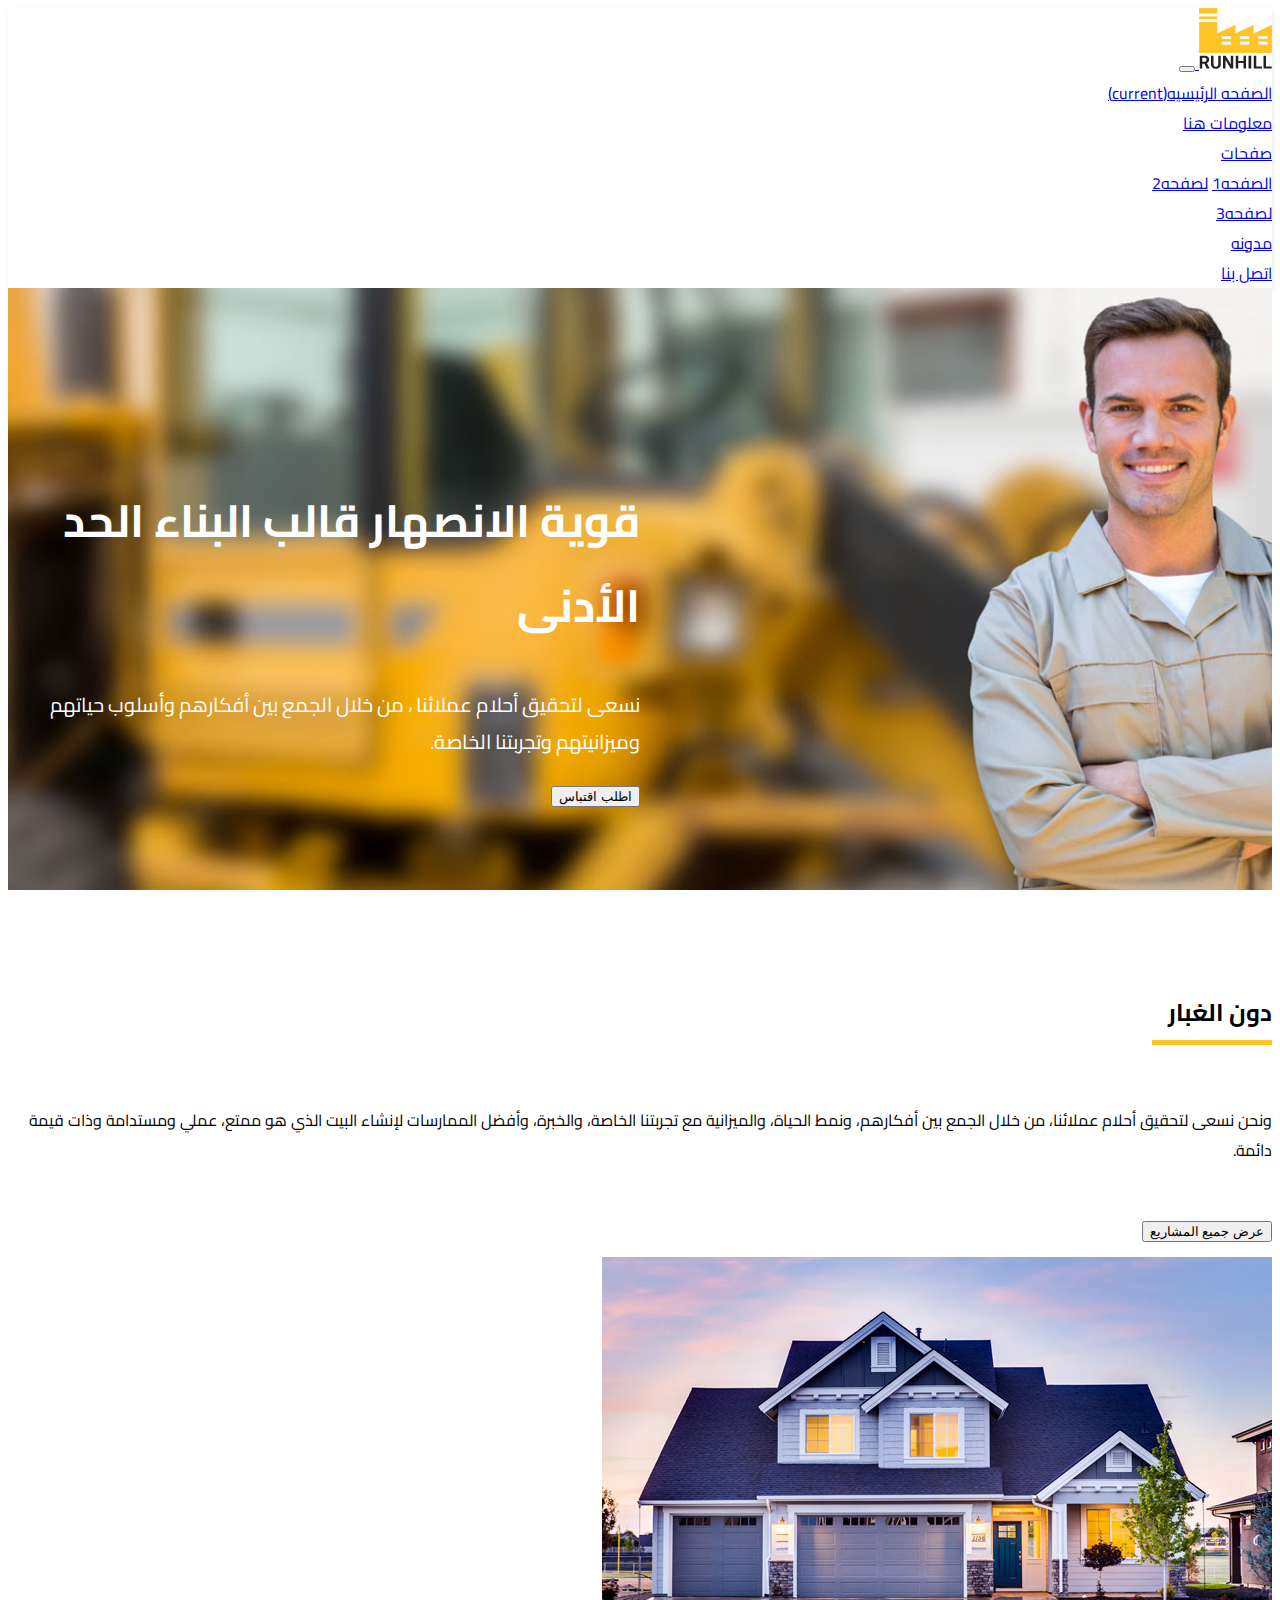
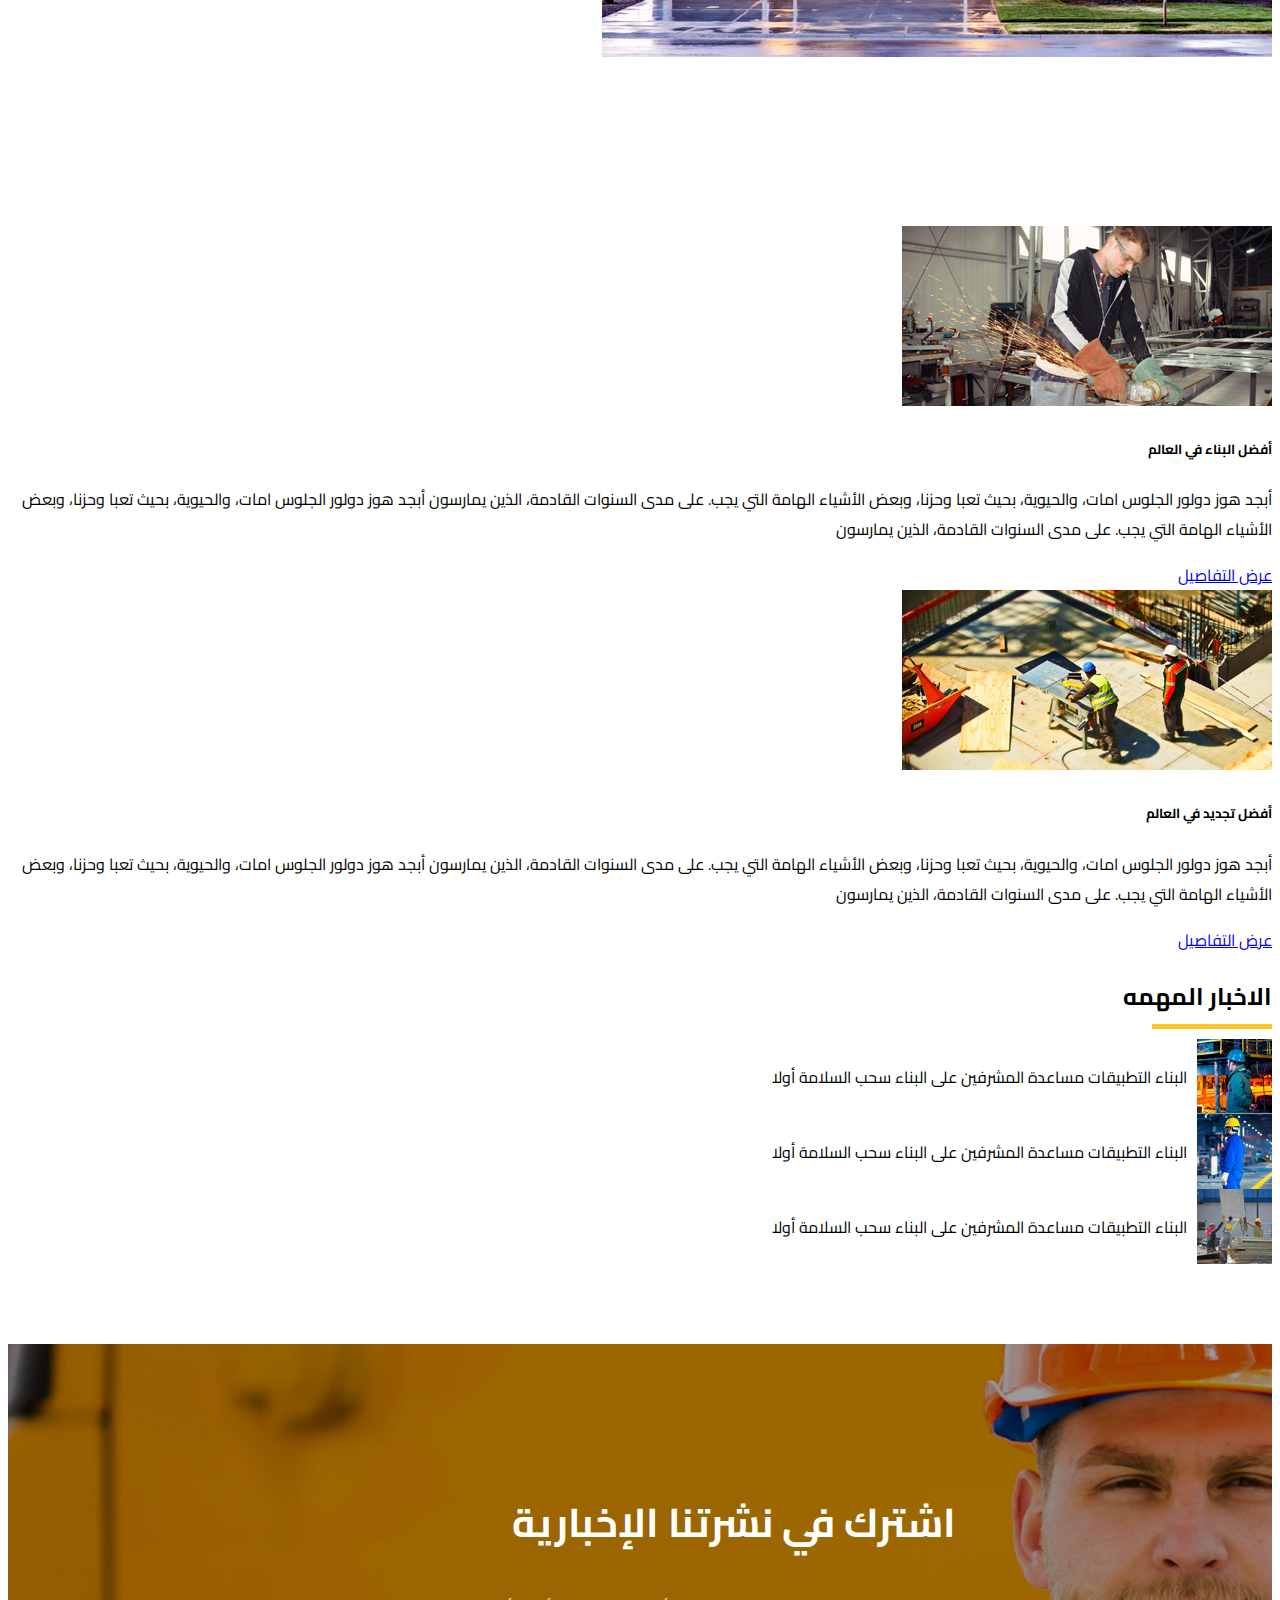
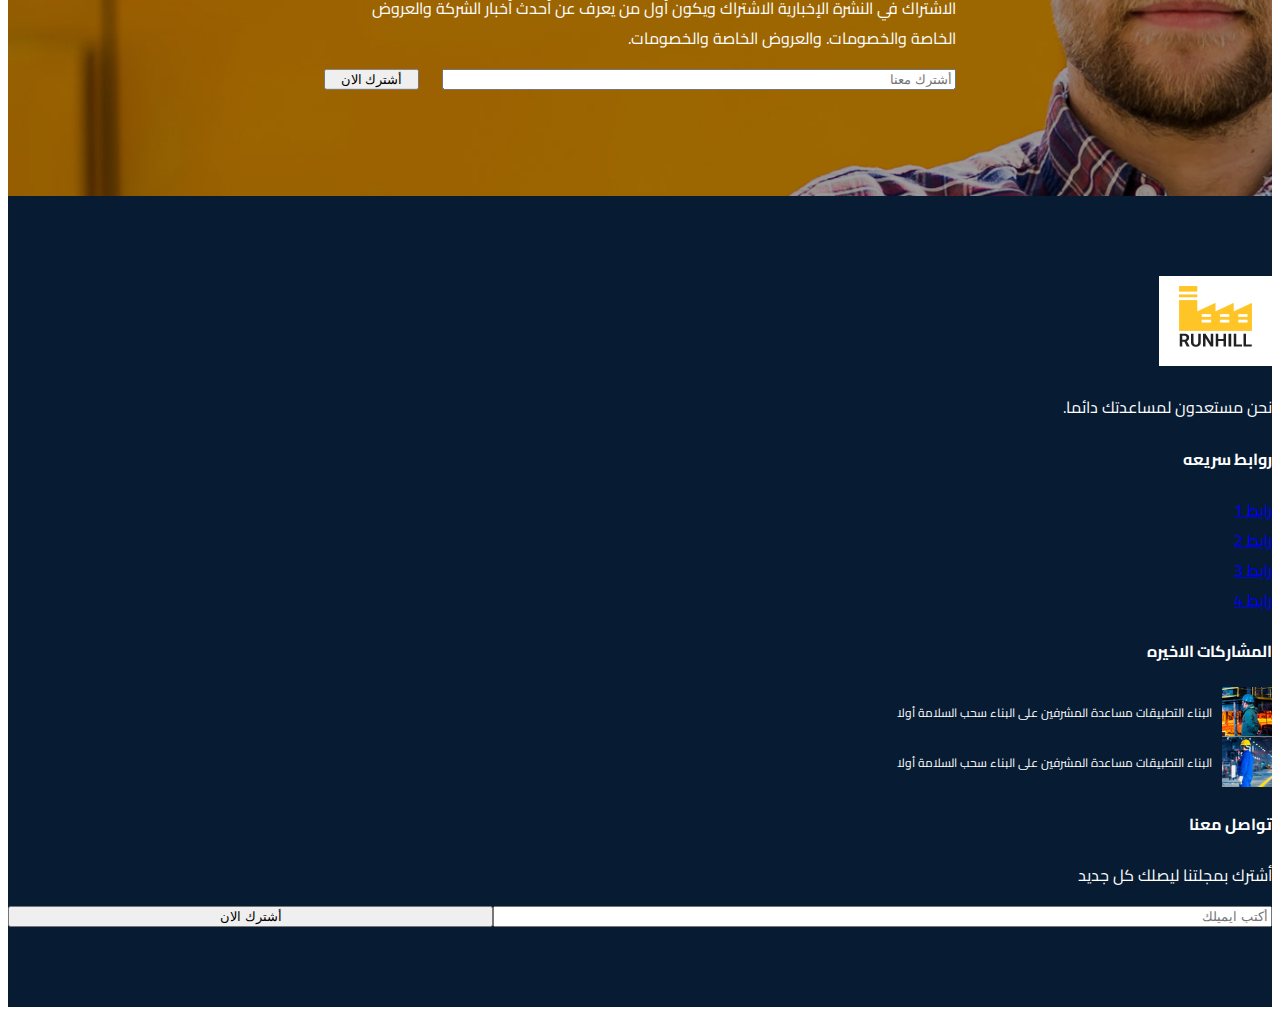
<file: index.html>
<!DOCTYPE html>
<html lang="en">
<head>
    <meta charset="UTF-8">
    <meta http-equiv="X-UA-Compatible" content="IE=edge">
    <meta name="viewport" content="width=device-width, initial-scale=1.0">
        <!-- Bootstrap CSS -->
        <link
         rel="stylesheet"
          href="https://cdn.jsdelivr.net/npm/bootstrap@4.6.1/dist/css/bootstrap.min.css"
         integrity="sha384-zCbKRCUGaJDkqS1kPbPd7TveP5iyJE0EjAuZQTgFLD2ylzuqKfdKlfG/eSrtxUkn"
          crossorigin="anonymous">

          <link rel="stylesheet" href="css/style-rtl.css">
    <title>Bootstrap Template</title>
</head>
<body>
    <!--Navbar-->
    <nav class="navbar navbar-expand-lg navbar-light bg-white">
        <div class="container">
            <a class="navbar-brand" href="#">
                <img src="images/logo.png" alt="Logo"/>
            </a>
        <button class="navbar-toggler" type="button" data-toggle="collapse" data-target="#navbarSupportedContent" aria-controls="navbarSupportedContent" aria-expanded="false" aria-label="Toggle navigation">
          <span class="navbar-toggler-icon"></span>
        </button>
      
        <div class="collapse navbar-collapse" id="navbarSupportedContent">
          <ul class="navbar-nav mr-auto">
            <li class="nav-item active">
              <a class="nav-link" href="#">الصفحه الرئيسيه<span class="sr-only">(current)</span></a>
            </li>
            <li class="nav-item">
              <a class="nav-link" href="#">معلومات هنا</a>
            </li>
            <li class="nav-item dropdown">
              <a class="nav-link dropdown-toggle" href="#" id="navbarDropdown" role="button" data-toggle="dropdown" aria-expanded="false">
                صفحات
              </a>
              <div class="dropdown-menu" aria-labelledby="navbarDropdown">
                <a class="dropdown-item" href="#">الصفحه1</a>
                <a class="dropdown-item" href="#">لصفحه2</a>
                <div class="dropdown-divider"></div>
                <a class="dropdown-item" href="#">لصفحه3</a>
                <li class="nav-item">
                    <a class="nav-link" href="blog.html">مدونه</a>
                  </li>
                  <li class="nav-item">
                    <a class="nav-link" href="#">اتصل بنا</a>
                  </li>
              </div>
            </li>
          </ul>
        </div>
        </div>
      </nav>
      <!--Home-->
      <section class="section home">
          <div class="container">
              <div class="row">
                      <div class="home-item">
                          <h2>قوية الانصهار قالب البناء الحد الأدنى</h2>
                          <p class="my-3">
                            نسعى لتحقيق أحلام عملائنا ، من خلال الجمع بين أفكارهم وأسلوب حياتهم
                            وميزانيتهم وتجربتنا الخاصة.</p>
                            <button class="btn btn-warning">اطلب اقتباس</button>
                      </div>
              </div>
          </div>
      </section>
      <section class="section about">
          <div class="container">
              <div class="row">
                  <div class="col-md-5 col-12">
                      <div class="about__item">
                          <h2 class="section__title">دون الغبار</h2>
                          <p class="">  
                            ونحن نسعى لتحقيق أحلام عملائنا، من خلال الجمع بين أفكارهم، ونمط
                            الحياة، والميزانية مع تجربتنا الخاصة، والخبرة، وأفضل الممارسات
                            لإنشاء البيت الذي هو ممتع، عملي ومستدامة وذات قيمة دائمة.
                          </p>
                          <button class="btn btn-warning">عرض جميع المشاريع</button>
                      </div>
                  </div>
                  <div class="col-md-7 col-12">
                      <div class="about__img">
                          <img src="images/project-slide1.jpg" alt="" class="w-100"/>
                      </div>

                  </div>
              </div>
          </div>
      </section>
      <section class="section news bg-light">
          <div class="container">
              <div class="row">
                  <div class="col-md-4 col-12">
                    <div class="card">
                        <img src="images/service-item-bg-1.jpg" class="card-img-top" alt="..."/>
                        <div class="card-body">
                          <h5 class="card-title">أفضل البناء في العالم</h5>
                          <p class="card-text">أبجد هوز دولور الجلوس امات، والحيوية، بحيث تعبا وحزنا، وبعض الأشياء الهامة التي يجب. على مدى السنوات القادمة، الذين يمارسون أبجد هوز دولور الجلوس امات، والحيوية، بحيث تعبا وحزنا، وبعض الأشياء الهامة التي يجب. على مدى السنوات القادمة، الذين يمارسون</p>
                          <a href="#" class="btn btn-warning">عرض التفاصيل</a>
                        </div>
                      </div>
                  </div>
                  <div class="col-md-4 col-12">
                    <div class="card">
                        <img src="images/service-item-bg-2.jpg" class="card-img-top" alt="...">
                        <div class="card-body">
                          <h5 class="card-title">أفضل تجديد في العالم</h5>
                          <p class="card-text">أبجد هوز دولور الجلوس امات، والحيوية، بحيث تعبا وحزنا، وبعض الأشياء الهامة التي يجب. على مدى السنوات القادمة، الذين يمارسون أبجد هوز دولور الجلوس امات، والحيوية، بحيث تعبا وحزنا، وبعض الأشياء الهامة التي يجب. على مدى السنوات القادمة، الذين يمارسون</p>
                          <a href="#" class="btn btn-warning">عرض التفاصيل</a>
                        </div>
                      </div>
                  </div>
                  <div class="col-md-4 col-12">
                       <h2 class="section__title mb-4">الاخبار المهمه</h2>
                       <div class="news-left border-bottom mb-4">
                           <img src="images/news-thumb-1.jpg" alt="">
                           <p>البناء التطبيقات مساعدة المشرفين على البناء سحب السلامة أولا</p>
                       </div>
                       <div class="news-left border-bottom mb-4">
                        <img src="images/news-thumb-2.jpg" alt="">
                        <p>البناء التطبيقات مساعدة المشرفين على البناء سحب السلامة أولا</p>
                    </div>
                    <div class="news-left border-bottom mb-4">
                        <img src="images/news-thumb-3.jpg" alt="">
                        <p>البناء التطبيقات مساعدة المشرفين على البناء سحب السلامة أولا</p>
                    </div>
                  </div>
              </div>
          </div>
      </section>
      <section class="subscribe">
          <div class="subscribe__item">
              <h2>اشترك في نشرتنا الإخبارية</h2>
              <p class="my-4">الاشتراك في النشرة الإخبارية الاشتراك ويكون أول من يعرف عن أحدث أخبار الشركة والعروض الخاصة والخصومات. والعروض الخاصة والخصومات.</p>
              <div class="form">
                  <input type="text" class="form-control" placeholder="أشترك معنا">
                  <button class="btn btn-warning">أشترك الان</button>
              </div>
          </div>
      </section>
      <footer class="section">
          <div class="container">
              <div class="row">
                  <div class="col-md-3 col-sm-6 col-12">
                      <div class="footer_item">
                          <h3>
                          <img src="images/logo.png" alt="" />
                          </h3>
                          <p>نحن مستعدون لمساعدتك دائما.</p>
                      </div>
                  </div>
                  <div class="col-md-3 col-sm-6 col-12">
                      <h4>روابط سريعه</h4>
                      <ul class="list-unstyled">
                          <li>
                              <a href="#" class="text-warning">رابط 1</a>
                          </li>
                          <li>
                            <a href="#" class="text-warning">رابط 2</a>
                        </li>
                        <li>
                            <a href="#" class="text-warning">رابط 3</a>
                        </li>
                        <li>
                            <a href="#" class="text-warning">رابط 4</a>
                        </li>
                      </ul>
                  </div>
                  <div class="col-md-3 col-sm-6 col-12">
                     <h4>المشاركات الاخيره</h4>
                     <div class="footer-left border-bottom mb-2 pb-2">
                           <img src="images/news-thumb-1.jpg" alt="">
                           <p>
                               البناء التطبيقات مساعدة المشرفين على البناء سحب السلامة أولا
                            </p>
                       </div>
                       <div class="footer-left border-bottom mb-2 pb-2">
                        <img src="images/news-thumb-2.jpg" alt="">
                        <p>
                            البناء التطبيقات مساعدة المشرفين على البناء سحب السلامة أولا
                         </p>
                    </div>
                  </div>
                  <div class="col-md-3 col-sm-6 col-12">
                      <div class="footer-connect">
                          <h4>تواصل معنا</h4>
                          <p>أشترك بمجلتنا ليصلك كل جديد</p>
                          <div class="subscribe_footer">
                              <div class="form">
                                <input type="text" class="form-control" placeholder="أكتب ايميلك">
                                 <button class="btn btn-warning">أشترك الان</button>
                              </div>
                          </div>
                      </div>
                  </div>
              </div>
          </div>
      </footer>
    <script 
      src="https://cdn.jsdelivr.net/npm/jquery@3.5.1/dist/jquery.slim.min.js"
      integrity="sha384-DfXdz2htPH0lsSSs5nCTpuj/zy4C+OGpamoFVy38MVBnE+IbbVYUew+OrCXaRkfj"
      crossorigin="anonymous"></script>
    <script
      src="https://cdn.jsdelivr.net/npm/bootstrap@4.6.1/dist/js/bootstrap.bundle.min.js"
      integrity="sha384-fQybjgWLrvvRgtW6bFlB7jaZrFsaBXjsOMm/tB9LTS58ONXgqbR9W8oWht/amnpF"
      crossorigin="anonymous">
    </script>
    
</body>
</html>
</file>
<file: css/style-rtl.css>
@import url("https://fonts.googleapis.com/css2?family=Cairo:wght@400;700;900&display=swap");

:root {
  --mainColor: #ffc527;
}

ul {
  margin: 0;
  padding: 0;
}

body {
  direction: rtl;
  text-align: right;
  font-family: "cairo";
}

.section {
  padding: 80px 0;
}

.section__title {
  position: relative;
  display: inline-block;
}

.section__title:after {
  content: "";
  display: block;
  width: 120px;
  position: absolute;
  bottom: -10px;
  height: 5px;
  background-color: var(--mainColor);
}

.navbar {
  box-shadow: 1px 2px 5px #ebebeb;
}

.home {
  height: 600px;
  background-size: cover;
  background-image: url(../images/slide-bg-1.jpg);
  padding: 1px;
}

.home-item {
  width: 50%;
  margin-right: auto;
  margin-top: 15%;
}

@media (max-width: 768px) {
  .home {
    height: 400px;
  }
  .home-item {
    width: 100%;
  }
}

.home-item h2 {
  color: #fff;
  font-size: 45px;
}

.home-item p {
  color: #fff;
  font-size: 20px;
}

.about__item p {
  margin: 50px 0;
}

.about__item button {
  margin-bottom: 15px;
}

.news .news-left,
.footer-left {
  display: flex;
  align-items: center;
}

.news .news-left img,
.footer-left img {
  max-width: 200px;
  margin-left: 10px;
}

.subscribe {
  height: 450px;
  background-image: url(../images/subscribe-our-newsletter-bg.jpg);
  background-size: cover;
  padding: 1px;
  position: relative;
}

.subscribe__item {
  width: 50%;
  position: absolute;
  top: 50%;
  left: 50%;
  transform: translate(-50%, -50%);
  color: #fff;
}

.subscribe__item h2 {
  font-size: 40px;
}

.subscribe__item .form {
  display: flex;
  justify-content: space-between;
  align-items: center;
}

.subscribe__item .form input {
  width: 80%;
}

.subscribe__item .form button {
  width: 15%;
}

@media (max-width: 768px) {
  .subscribe__item {
    width: 80%;
  }
  .subscribe__item .form {
    flex-direction: column;
  }
  .subscribe__item .form input,
  .subscribe__item .form button {
    width: 100%;
  }
}

footer {
  background-color: #071c33;
  color: #fff;
}

footer h3 {
  background: #fff;
  color: #222;
  display: inline-block;
  font-size: 16px;
  margin: 0 0 10px;
  padding: 10px 20px;
  text-transform: uppercase;
}

.footer-left {
  font-size: 12px;
}

.footer-left img {
  width: 50px;
}

.subscribe__item h2 {
  font-size: 40px;
}

.subscribe_footer .form {
  display: flex;
  justify-content: space-between;
  align-items: center;
}

.subscribe_footer .form input {
  width: 80%;
}

.subscribe_footer .form button {
  width: 50%;
}

/**************blog****************/
.breadcrumb {
  margin: 0;
  justify-content: flex-end;
}

.breadcrumb-item + .breadcrumb-item::before {
  float: right;
}

.section-blog .jumbotron {
  display: flex;
  justify-content: space-between;
  align-items: center;
  border-bottom: 2px solid var(--mainColor);
}

.section-blog .jumbotron .blog-desc {
  width: 55%;
}

.section-blog .jumbotron .blog-desc h4 {
  font-size: 18px;
}

.section-blog .jumbotron .blog-img {
  width: 40%;
}
</file>
